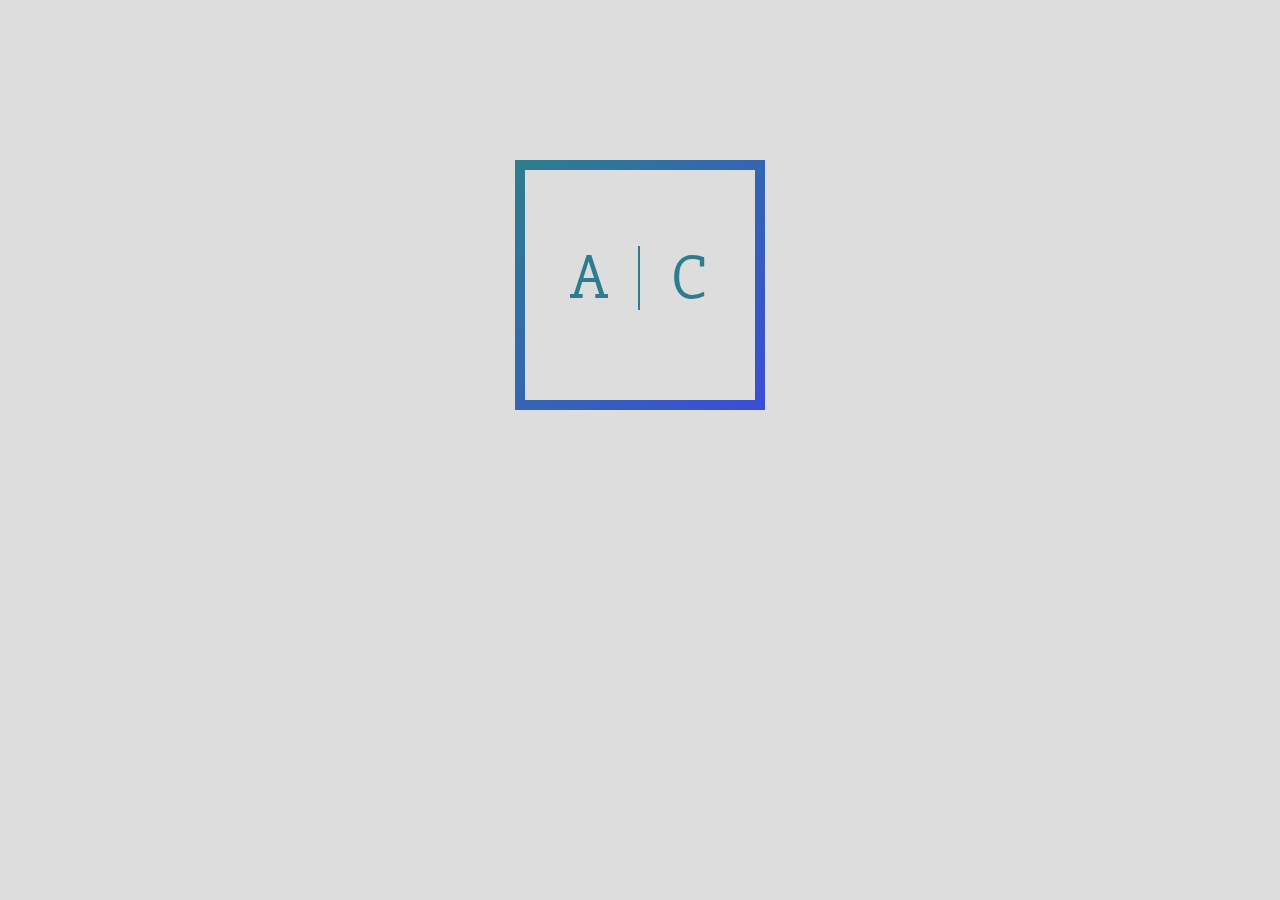
<file: index.html>
<!DOCTYPE html>
<html>
  <head>
    <meta charset="utf-8">
    <title>A2Z</title>
    <link rel="stylesheet" href="https://cdnjs.cloudflare.com/ajax/libs/font-awesome/4.6.3/css/font-awesome.min.css">
    <link rel="stylesheet" href="assets/css/main.css">
    <script src="bower_components/jquery/dist/jquery.js"></script>
  </head>
  <body>

    <div ng-app="app" id="container" ng-controller="AzController as a2z">
      <ng-view></ng-view>
    </div>

    <script src="bower_components/angular/angular.js"></script>
    <script src="bower_components/angular-route/angular-route.js"></script>
    <script src="assets/js/app.js"></script>
    <script src="assets/js/controllers.js"></script>
  </body>
</html>
</file>
<file: assets/css/main.css>
/* http://meyerweb.com/eric/tools/css/reset/
   v2.0 | 20110126
   License: none (public domain)
*/
@import "https://fonts.googleapis.com/css?family=Slabo+27px|Work+Sans:400,900";
html, body, div, span, applet, object, iframe,
h1, h2, h3, h4, h5, h6, p, blockquote, pre,
a, abbr, acronym, address, big, cite, code,
del, dfn, em, img, ins, kbd, q, s, samp,
small, strike, strong, sub, sup, tt, var,
b, u, i, center,
dl, dt, dd, ol, ul, li,
fieldset, form, label, legend,
table, caption, tbody, tfoot, thead, tr, th, td,
article, aside, canvas, details, embed,
figure, figcaption, footer, header, hgroup,
menu, nav, output, ruby, section, summary,
time, mark, audio, video {
  margin: 0;
  padding: 0;
  border: 0;
  font-size: 100%;
  font: inherit;
  vertical-align: baseline; }

/* HTML5 display-role reset for older browsers */
article, aside, details, figcaption, figure,
footer, header, hgroup, menu, nav, section {
  display: block; }

body {
  line-height: 1; }

ol, ul {
  list-style: none; }

blockquote, q {
  quotes: none; }
  blockquote:before, blockquote:after, q:before, q:after {
    content: '';
    content: none; }

table {
  border-collapse: collapse;
  border-spacing: 0; }

*, *:before, *:after {
  -moz-box-sizing: border-box;
  -webkit-box-sizing: border-box;
  box-sizing: border-box; }

#container {
  max-width: 100%;
  margin-left: auto;
  margin-right: auto; }
  #container:after {
    content: " ";
    display: block;
    clear: both; }

.consumerContainer {
  width: 100%;
  float: left;
  margin-left: 0;
  margin-right: 0; }
  .consumerContainer .sidebar {
    width: 23.07692%;
    float: left;
    margin-right: 2.5641%;
    margin: 0; }
  .consumerContainer .consumerGrid {
    width: 74.35897%;
    float: left;
    margin-right: 2.5641%; }
    .consumerContainer .consumerGrid .itemGrid {
      width: 100%;
      float: left;
      margin-left: 0;
      margin-right: 0; }

button {
  background: #3366B1;
  border: 2px solid #3366B1;
  border-radius: 20px;
  padding: 10px;
  color: #FFF;
  letter-spacing: 1px;
  text-transform: uppercase; }

button:hover {
  background: #FFF;
  border: 2px solid #3366B1;
  border-radius: 20px;
  color: #3366B1; }

button:focus {
  outline: 0; }

.submitBtn {
  background: #3366B1;
  border: 2px solid #3366B1;
  border-radius: 5px;
  padding: 10px;
  font-size: 12px;
  color: #FFF;
  letter-spacing: 1px;
  text-transform: uppercase; }

.submitBtn:hover {
  background: #FFF;
  border: 2px solid #3366B1;
  border-radius: 5px;
  color: #3366B1; }

.editBtn {
  background: #2D7D8F;
  border: 2px solid #2D7D8F;
  border-radius: 5px; }

.editBtn:hover {
  background: #FFF;
  border: 2px solid #2D7D8F;
  border-radius: 5px;
  color: #2D7D8F; }

.removeBtn {
  background: #FA5555;
  border: 2px solid #FA5555;
  border-radius: 5px; }

.removeBtn:hover {
  background: #FFF;
  border: 2px solid #FA5555;
  border-radius: 5px;
  color: #FA5555; }

.checkoutBtn {
  background: #FA5555;
  border: 2px solid #FA5555;
  border-top-right-radius: 0;
  border-top-left-radius: 0;
  border-bottom-right-radius: 5px;
  border-bottom-left-radius: 5px;
  width: 85%;
  margin-top: -15px;
  margin-bottom: 20px;
  margin-left: auto;
  margin-right: auto;
  padding: 10px;
  color: #FFF;
  letter-spacing: 1px;
  text-transform: uppercase; }

.checkoutBtn:hover {
  background: #3366B1;
  border: 2px solid #FA5555;
  border-top-right-radius: 0;
  border-top-left-radius: 0;
  border-bottom-right-radius: 5px;
  border-bottom-left-radius: 5px;
  color: #FA5555; }

.totalBtn {
  background: #3366B1;
  border: 2px solid #3366B1;
  border-radius: 5px;
  width: 97%;
  margin-left: 1em;
  padding: 10px;
  color: #FFF;
  letter-spacing: 1px;
  text-transform: uppercase; }

.totalBtn:hover {
  background: #DDDDDD;
  border: 2px solid #3366B1;
  border-radius: 5px;
  color: #3366B1; }

.xBtn {
  background: #FA5555;
  border: 2px solid #FA5555;
  border-radius: 5px;
  padding: 2px; }

.xBtn:hover {
  background: #FFF;
  border: 2px solid #FA5555;
  border-radius: 5px;
  color: #FA5555;
  padding: 2px; }

.addBtn {
  background: #2D7D8F;
  border: 2px solid #2D7D8F;
  border-radius: 5px;
  margin-top: 5px;
  padding: 4px; }

.addBtn:hover {
  background: #FFF;
  border: 2px solid #2D7D8F;
  border-radius: 5px;
  color: #2D7D8F; }

.rmvBtn {
  background: #FA5555;
  border: 2px solid #FA5555;
  border-radius: 5px;
  margin-top: 5px;
  padding: 4px; }

.rmvBtn:hover {
  background: #FFF;
  border: 2px solid #FA5555;
  border-radius: 5px;
  color: #FA5555; }

.consumerContainer .sidebar {
  position: fixed;
  top: 0;
  left: 0;
  height: 1000px;
  padding: 5em 1em 1em;
  background: #2D7D8F;
  background: -webkit-linear-gradient(45deg, #3a4ed5, #2D7D8F);
  /* For Safari 5.1 to 6.0 */
  background: -o-linear-gradient(45deg, #3a4ed5, #2D7D8F);
  /* For Opera 11.1 to 12.0 */
  background: -moz-linear-gradient(45deg, #3a4ed5, #2D7D8F);
  /* For Firefox 3.6 to 15 */
  background: linear-gradient(45deg, #3a4ed5, #2D7D8F);
  /* Standard syntax */
  text-align: center; }
  .consumerContainer .sidebar #logo {
    font-family: "Slabo 27px", serif;
    color: #DDDDDD;
    font-size: 10em;
    text-align: center;
    letter-spacing: -20px; }
  .consumerContainer .sidebar .dashboard {
    padding: 0 0 14em 1em;
    font-size: 14px;
    color: #DDDDDD;
    text-transform: uppercase; }
  .consumerContainer .sidebar .categories {
    padding: 3em 0 4em 1em;
    font-family: "Slabo 27px", serif;
    font-size: 20px;
    line-height: 1.5em;
    text-align: left; }
    .consumerContainer .sidebar .categories a {
      color: #DDDDDD; }
    .consumerContainer .sidebar .categories a:hover {
      color: #FA5555; }
  .consumerContainer .sidebar .cart {
    position: relative;
    bottom: 10px;
    left: 0;
    background: #DDDDDD;
    border: 2px solid #DDDDDD;
    border-bottom-right-radius: 0;
    border-bottom-left-radius: 0;
    border-top-right-radius: 5px;
    border-top-left-radius: 5px;
    width: 85%;
    height: 20%;
    overflow: scroll;
    margin-left: auto;
    margin-right: 26px;
    padding: 1em;
    color: #3366B1;
    text-align: left;
    letter-spacing: 1px; }
    .consumerContainer .sidebar .cart p {
      padding-bottom: 10px; }
    .consumerContainer .sidebar .cart li {
      padding-bottom: 5px; }

.adminContainer .sidebar {
  position: fixed;
  top: 0;
  left: 0;
  height: 1000px;
  padding: 5em 1em 1em 1em;
  background: #2D7D8F;
  background: -webkit-linear-gradient(45deg, #3a4ed5, #2D7D8F);
  /* For Safari 5.1 to 6.0 */
  background: -o-linear-gradient(45deg, #3a4ed5, #2D7D8F);
  /* For Opera 11.1 to 12.0 */
  background: -moz-linear-gradient(45deg, #3a4ed5, #2D7D8F);
  /* For Firefox 3.6 to 15 */
  background: linear-gradient(45deg, #3a4ed5, #2D7D8F);
  /* Standard syntax */
  text-align: center; }
  .adminContainer .sidebar #logo {
    font-family: "Slabo 27px", serif;
    color: #DDDDDD;
    font-size: 3em;
    text-align: center;
    letter-spacing: -5px; }
  .adminContainer .sidebar .dashboard {
    color: #DDDDDD; }
  .adminContainer .sidebar a {
    padding: 3em 0 4em 1em;
    font-size: 12px;
    color: #DDDDDD; }
  .adminContainer .sidebar a:hover {
    color: #FA5555; }

body {
  background: #DDDDDD;
  font-family: "Work Sans", sans-serif;
  color: #2D7D8F;
  font-weight: 400; }

a {
  color: #2D7D8F;
  text-decoration: none; }

a:hover {
  color: #FA5555;
  text-decoration: none; }

.viewsContainer {
  margin-top: 10em; }
  .viewsContainer .box {
    width: 250px;
    height: 250px;
    margin: auto;
    padding: 1em;
    background: #DDDDDD;
    border: 10px solid transparent;
    -moz-border-image: -moz-linear-gradient(top left, #2D7D8F 0%, #3a4ed5 100%);
    -webkit-border-image: -webkit-linear-gradient(top left, #2D7D8F 0%, #3a4ed5 100%);
    border-image: linear-gradient(to bottom right, #2D7D8F 0%, #3a4ed5 100%);
    border-image-slice: 1; }
  .viewsContainer .adminView {
    float: left;
    width: 50%;
    background: #DDDDDD;
    margin-top: 60px;
    font-family: "Slabo 27px", serif;
    letter-spacing: 2px;
    text-align: center;
    font-size: 4em;
    border-right: 2px solid #2D7D8F; }
  .viewsContainer .consumerView {
    float: right;
    width: 50%;
    margin-top: 60px;
    background: #DDDDDD;
    font-family: "Slabo 27px", serif;
    letter-spacing: 2px;
    text-align: center;
    font-size: 4em; }

body {
  background: #DDDDDD;
  font-family: "Work Sans", sans-serif;
  color: #2D7D8F;
  font-weight: 400; }

a {
  color: #2D7D8F;
  text-decoration: none; }

a:hover {
  color: #FA5555;
  text-decoration: none; }

.adminContainer form {
  width: 70%;
  display: inline-block;
  margin-top: 5%;
  padding-left: 15%; }
  .adminContainer form p {
    font-size: 1.75em; }

input {
  border: 2px solid #C2CFD8;
  border-radius: 5px;
  width: 50%;
  margin: 5px;
  padding: 1%;
  font-family: "Work Sans", sans-serif;
  font-size: 14px; }
  input .desc {
    height: 20%; }

.adminGrid {
  position: relative;
  top: 0;
  left: 160px;
  padding: 5em 3em 1em 20em;
  margin: 0; }
  .adminGrid .itemGrid {
    background: #FFF;
    border: 2px solid #FFF;
    border-radius: 5px;
    width: 15em;
    margin: 1em;
    padding: 1em;
    text-align: center;
    display: inline-block; }
    .adminGrid .itemGrid span {
      font-family: "Slabo 27px", serif;
      font-size: 4em;
      color: #393E46; }
    .adminGrid .itemGrid span:hover {
      color: #FA5555; }
    .adminGrid .itemGrid h3 {
      padding: 4px;
      color: #2D7D8F;
      letter-spacing: 1px;
      display: inline-block; }
    .adminGrid .itemGrid button {
      margin-left: 4em; }

body {
  background: #DDDDDD;
  font-family: "Work Sans", sans-serif;
  color: #2D7D8F;
  font-weight: 400; }

a {
  color: #2D7D8F;
  text-decoration: none; }

a:hover {
  color: #FA5555;
  text-decoration: none; }

.consumerGrid {
  top: 0;
  left: 160px;
  width: 100%;
  padding: 5em 3em 1em 10em;
  margin: 0; }
  .consumerGrid .itemGrid {
    background: #FFF;
    border: 2px solid #FFF;
    border-radius: 5px;
    width: 15em;
    margin: 1em;
    padding: 1em;
    text-align: center;
    display: inline-block; }
    .consumerGrid .itemGrid span {
      font-family: "Slabo 27px", serif;
      font-size: 10em;
      color: #393E46; }
    .consumerGrid .itemGrid .a:hover {
      color: #FA5555; }
    .consumerGrid .itemGrid .eight:hover {
      color: #189dcc; }
    .consumerGrid .itemGrid .f:hover {
      color: #D5441C; }
    .consumerGrid .itemGrid .three:hover {
      color: #7ebf35; }
    .consumerGrid .itemGrid .c:hover {
      color: #35b9bf; }
    .consumerGrid .itemGrid .y:hover {
      color: #FDEA2E; }
    .consumerGrid .itemGrid h3 {
      padding: 4px;
      color: #2D7D8F;
      letter-spacing: 1px; }
    .consumerGrid .itemGrid h5 {
      padding-bottom: 8px;
      font-family: "Slabo 27px", serif;
      color: #2D7D8F;
      letter-spacing: 2px; }

body {
  background: #DDDDDD;
  font-family: "Work Sans", sans-serif;
  color: #2D7D8F;
  font-weight: 400; }

a {
  color: #2D7D8F;
  text-decoration: none; }

a:hover {
  color: #FA5555;
  text-decoration: none; }

.consumerGrid {
  position: relative;
  top: 0;
  left: 160px;
  padding: 5em 3em 1em 20em;
  margin: 0; }
  .consumerGrid .productImage {
    background: #FFF;
    border: 2px solid #FFF;
    border-radius: 5px;
    width: 12em;
    height: 18em;
    margin: 1em;
    padding: 1em;
    text-align: center; }
    .consumerGrid .productImage span {
      font-family: "Slabo 27px", serif;
      font-size: 16em; }
    .consumerGrid .productImage .a {
      color: #FA5555; }
  .consumerGrid .productDetails {
    margin-top: 2em; }
    .consumerGrid .productDetails h3 {
      color: #2D7D8F;
      letter-spacing: 1px; }
    .consumerGrid .productDetails h5 {
      font-family: "Slabo 27px", serif;
      color: #2D7D8F;
      letter-spacing: 2px; }
    .consumerGrid .productDetails button {
      background: #2D7D8F;
      border: 2px solid #2D7D8F;
      border-radius: 20px;
      margin-top: 10em;
      padding: 10px 50px 10px 50px;
      color: #FFF;
      letter-spacing: 1px;
      text-transform: uppercase; }
    .consumerGrid .productDetails button:hover {
      background: #DDDDDD;
      border: 2px solid #2D7D8F;
      border-radius: 20px;
      color: #2D7D8F; }
    .consumerGrid .productDetails button:focus {
      outline: 0; }

body {
  background: #DDDDDD;
  font-family: "Work Sans", sans-serif;
  color: #2D7D8F;
  font-weight: 400; }

a {
  color: #2D7D8F;
  text-decoration: none; }

a:hover {
  color: #FA5555;
  text-decoration: none; }

.receiptGrid {
  position: relative;
  top: 0;
  left: 160px;
  width: 80%;
  padding: 5em 3em 1em 4em;
  margin: 0; }
  .receiptGrid .itemGrid {
    background: #FFF;
    border: 2px solid #FFF;
    border-radius: 4px;
    margin: 1em;
    padding: 1em;
    text-align: left; }
    .receiptGrid .itemGrid span {
      font-family: "Slabo 27px", serif;
      font-size: 4em;
      color: #393E46; }
    .receiptGrid .itemGrid .a:hover {
      color: #E42F45; }
    .receiptGrid .itemGrid .eight:hover {
      color: #189dcc; }
    .receiptGrid .itemGrid .f:hover {
      color: #D5441C; }
    .receiptGrid .itemGrid .three:hover {
      color: #7ebf35; }
    .receiptGrid .itemGrid .c:hover {
      color: #35b9bf; }
    .receiptGrid .itemGrid .y:hover {
      color: #FDEA2E; }
    .receiptGrid .itemGrid h3 {
      padding: 4px;
      color: #2D7D8F;
      letter-spacing: 1px;
      display: inline-block; }
    .receiptGrid .itemGrid button {
      margin-left: 4em; }

/*# sourceMappingURL=main.css.map */
</file>
